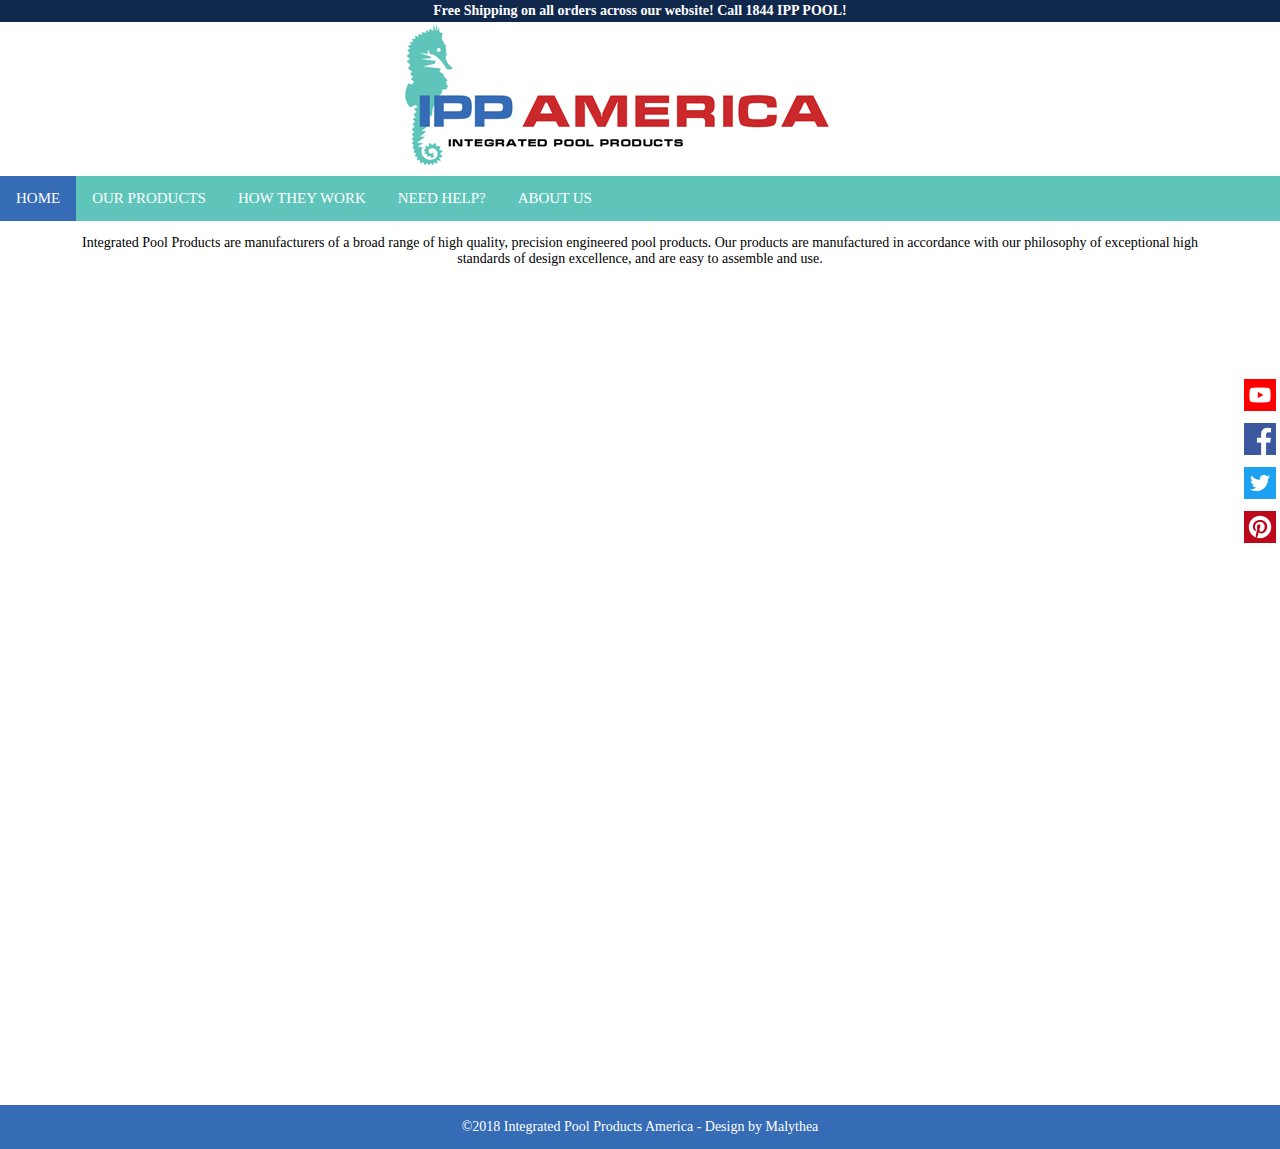
<file: index.html>
<!DOCTYPE html>
<html lang="en">
	<head> 
		<meta charset="utf-8"> 
		<meta name="viewport" content="width=device-width,initial-scale=1">
		<title>Integrated Pool Products</title>
		<meta name="Author" content="Malythea">
		<link rel="stylesheet" href="stylesheets/main.css">
		<link rel="stylesheet" href="stylesheets/header.css">
		<link rel="stylesheet" href="stylesheets/social.css">
		<link rel="stylesheet" href="stylesheets/navigation.css">
		<script src="scripts/navigation.js"></script>
	</head>
	
	<body>
	
		<div class="headdiv">
			<p>Free Shipping on all orders across our website! Call 1844 IPP POOL!</p>
			<img src="images/IPPAmerica.png">
			<!-- Navigation Bar -->
			<div class="topNavigation" id="nav">
				<a href="index.html" class="active">HOME</a>
				<a href="#">OUR PRODUCTS</a>
				<a href="#">HOW THEY WORK</a>
				<a href="troubleshooting.html">NEED HELP?</a>
				<a href="aboutIPP.html">ABOUT US</a>				
				<a href="javascript:void(0);" class="icon" onclick="changeNavigationBarType()">&#9776;</a>
			</div>	
			<!-- <input id="search" type="text" placeholder="Search..."> -->
		</div>
		
		<!-- Social Media - side bar -->
		<div class="sticky-container">
			<ul class="sticky">
				<li>
					<img src="images/youtube.png" width="32" height="32">
					<p>
						<a href="https://www.youtube.com/channel/UCxkPxULvSQn3CVs5qUknJzg" target="_blank">Subscribe on<br>YouTube</a>
					</p>
				</li>	
				<li>
					<img src="images/facebook.png" width="32" height="32">
					<p>
						<a href="https://www.facebook.com/PoolmaidUSA" target="_blank">Like Us on<br>Facebook</a>
					</p>
				</li>			
				<li>
					<img src="images/twitter.png" width="32" height="32">
					<p>
						<a href="https://twitter.com/ippamerica" target="_blank">Follow Us on<br>Twitter</a>
					</p>
				</li>
				<li>
					<img src="images/pinterest.png" width="32" height="32">
					<p>
						<a href="https://www.pinterest.com.au/PoolmaidIPP/" target="_blank">Follow Us on<br>Pinterest</a>
					</p>
				</li>
			</ul>
		</div>		
		
		<button onclick="topFunction()" id="quickNav" title="Go to Top">Top</button> 
		
		<div class="content">
			<p align=center>Integrated Pool Products are manufacturers of a broad range of high quality, precision engineered pool products. Our products are manufactured in accordance with our philosophy of exceptional high standards of design excellence, and are easy to assemble and use.</p>	
		</div>
		<p style="height:90%;"></p>	

		<div id="footer">
			<p>©2018 Integrated Pool Products America - Design by <a id="Malythea" href="https://github.com/Malythea">Malythea</a></p>
		</div>
	</body>
</html>
</file>
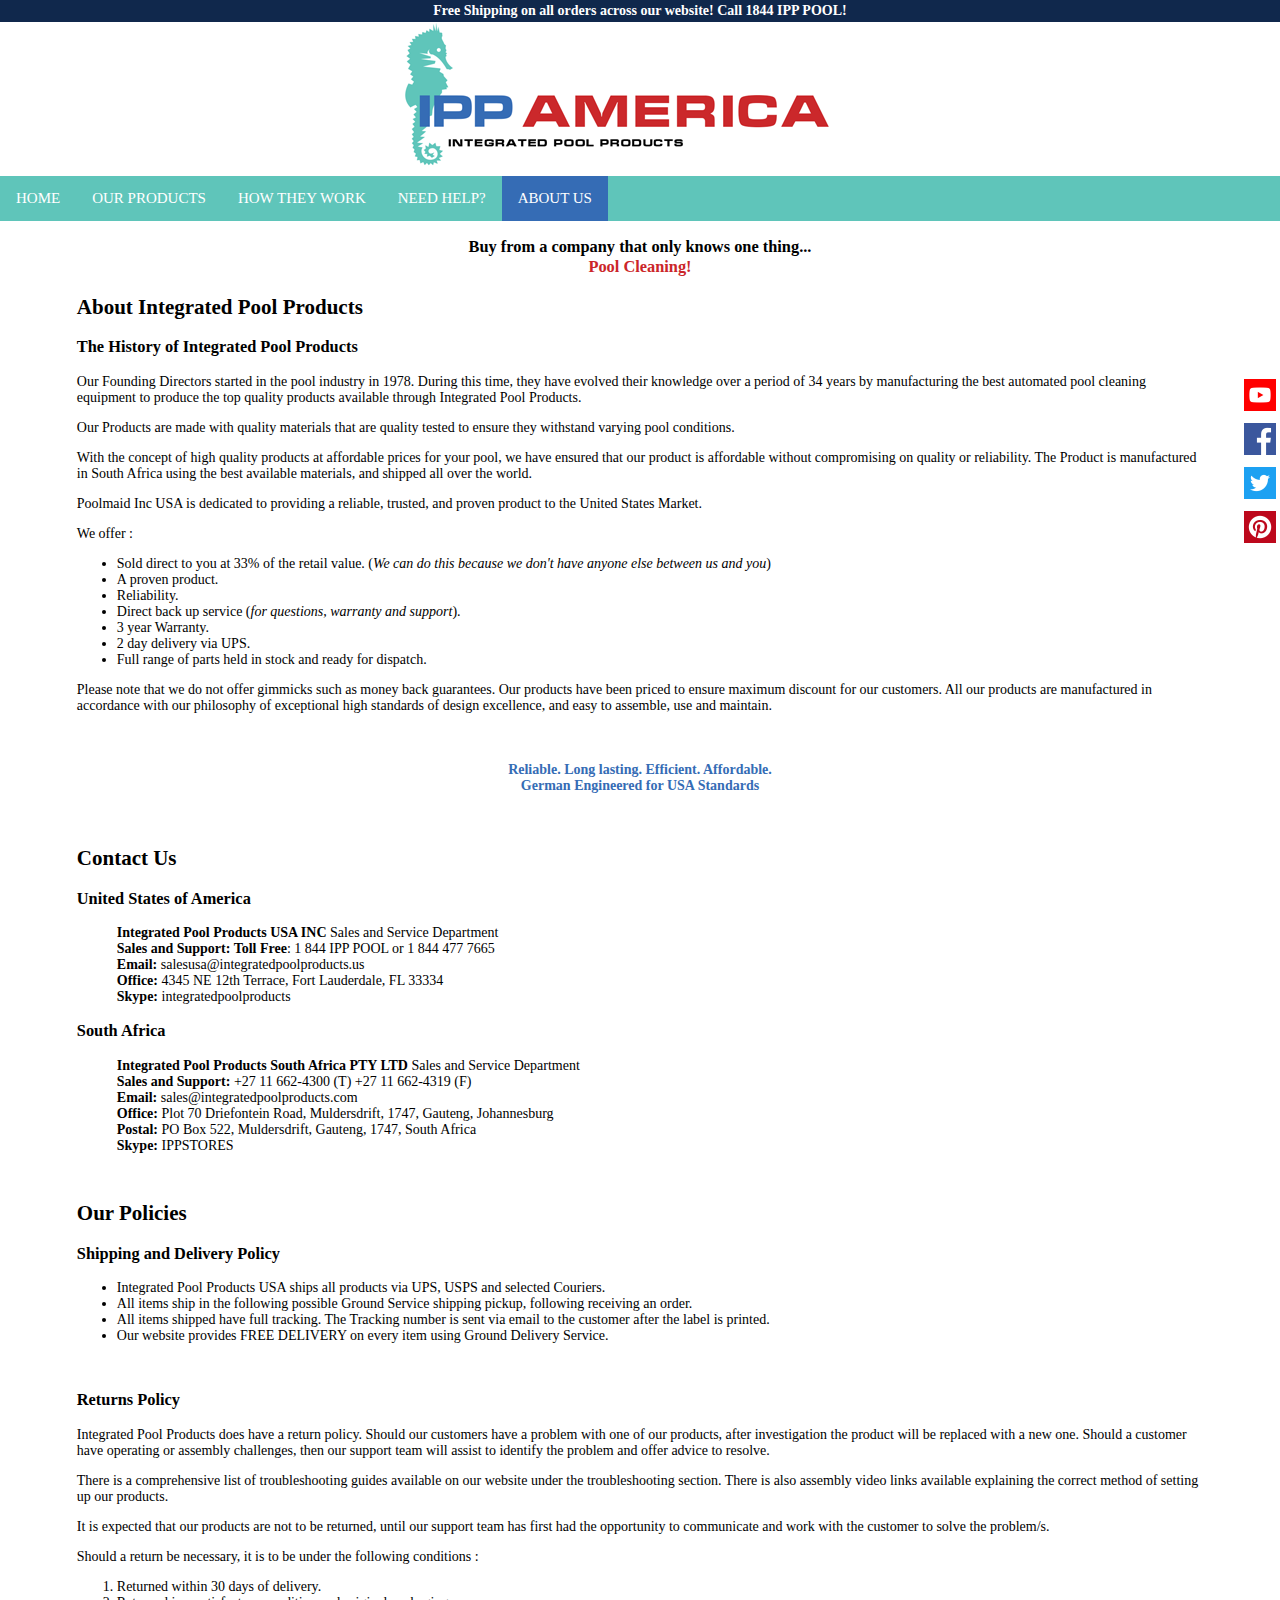
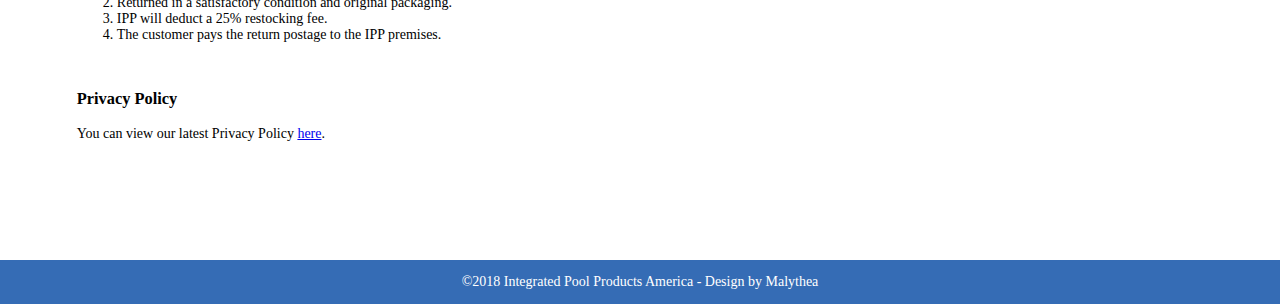
<file: aboutIPP.html>
<!DOCTYPE html>
<html lang="en">
	<head> 
		<meta charset="utf-8"> 
		<meta name="viewport" content="width=device-width,initial-scale=1">
		<title>Integrated Pool Products</title>
		<meta name="Author" content="Malythea">
		<link rel="stylesheet" href="stylesheets/main.css">
		<link rel="stylesheet" href="stylesheets/header.css">
		<link rel="stylesheet" href="stylesheets/social.css">
		<link rel="stylesheet" href="stylesheets/navigation.css">
		<script src="scripts/navigation.js"></script>
	</head>
	
	<body>
	
		<div class="headdiv">
			<p>Free Shipping on all orders across our website! Call 1844 IPP POOL!</p>
			<img src="images/IPPAmerica.png">
			<!-- Navigation Bar -->
			<div class="topNavigation" id="nav">
				<a href="index.html">HOME</a>
				<a href="#">OUR PRODUCTS</a>
				<a href="#">HOW THEY WORK</a>
				<a href="troubleshooting.html">NEED HELP?</a>
				<a href="aboutIPP.html" class="active">ABOUT US</a>				
				<a href="javascript:void(0);" class="icon" onclick="changeNavigationBarType()">&#9776;</a>
			</div>			
		</div>
		
		<!-- Social Media - side bar -->
		<div class="sticky-container">
			<ul class="sticky">
				<li>
					<img src="images/youtube.png" width="32" height="32">
					<p>
						<a href="https://www.youtube.com/channel/UCxkPxULvSQn3CVs5qUknJzg" target="_blank">Subscribe on<br>YouTube</a>
					</p>
				</li>	
				<li>
					<img src="images/facebook.png" width="32" height="32">
					<p>
						<a href="https://www.facebook.com/PoolmaidUSA" target="_blank">Like Us on<br>Facebook</a>
					</p>
				</li>			
				<li>
					<img src="images/twitter.png" width="32" height="32">
					<p>
						<a href="https://twitter.com/ippamerica" target="_blank">Follow Us on<br>Twitter</a>
					</p>
				</li>
				<li>
					<img src="images/pinterest.png" width="32" height="32">
					<p>
						<a href="https://www.pinterest.com.au/PoolmaidIPP/" target="_blank">Follow Us on<br>Pinterest</a>
					</p>
				</li>
			</ul>
		</div>		
		
		<button onclick="topFunction()" id="quickNav" title="Go to Top">Top</button> 
		
		<div class="content">
			<h3 style="text-align:center;">Buy from a company that only knows one thing...<br> <span style="color:#CB2629; font-weight:bold;">Pool Cleaning!</span></h3>
			<h2>About Integrated Pool Products</h2>
			<h3>The History of Integrated Pool Products</h3>
			<p>Our Founding Directors started in the pool industry in 1978. During this time, they have evolved their knowledge over a period of 34 years by manufacturing the best automated pool cleaning equipment to produce the top quality products available through Integrated Pool Products.</p>

			<p> Our Products are made with quality materials that are quality tested to ensure they withstand varying pool conditions.<p>
			
			<p>With the concept of high quality products at affordable prices for your pool, we have ensured that our product is affordable without compromising on quality or reliability. The Product is manufactured in South Africa using the best available materials, and shipped all over the world.</p>
			
			<p>Poolmaid Inc USA is dedicated to providing a reliable, trusted, and proven product to the United States Market.</p>
			
			<p>We offer :</p>
			<ul>
				<li>Sold direct to you at 33% of the retail value. (<em>We can do this because we don't have anyone else between us and you</em>)</li>
				<li>A proven product.</li>
				<li>Reliability.</li>
				<li>Direct back up service (<em>for questions, warranty and support</em>).</li>
				<li>3 year Warranty.</li>
				<li>2 day delivery via UPS.</li>
				<li>Full range of parts held in stock and ready for dispatch.</li>
			</ul>
			
			<p>Please note that we do not offer gimmicks such as money back guarantees. Our products have been priced to ensure maximum discount for our customers. All our products are manufactured in accordance with our philosophy of exceptional high standards of design excellence, and easy to assemble, use and maintain.</p>
			
			<br>
			<h4 style="text-align:center;color:#356CB5;">Reliable. Long lasting. Efficient. Affordable.<br>German Engineered for USA Standards</h4>
			<br>
			
			<h2>Contact Us</h2>
			<h3>United States of America</h3>
			<div>
				<ul style="list-style-type:none">
					<li><strong>Integrated Pool Products USA INC</strong> Sales and Service Department</li>
					<li><strong>Sales and Support: Toll Free</strong>: 1 844 IPP POOL or 1 844 477 7665</li>
					<li><strong>Email:</strong> salesusa@integratedpoolproducts.us</li>
					<li><strong>Office:</strong> 4345 NE 12th Terrace, Fort Lauderdale, FL 33334</li>
					<li><strong>Skype:</strong> integratedpoolproducts</li>
				</ul>
			</div>
			
			<h3>South Africa</h3>
			<div>
				<ul style="list-style-type:none">
					<li><strong>Integrated Pool Products South Africa PTY LTD</strong> Sales and Service Department</li>
					<li><strong>Sales and Support: </strong> +27 11 662-4300 (T) +27 11 662-4319 (F)</li>
					<li><strong>Email:</strong> sales@integratedpoolproducts.com</li>
					<li><strong>Office:</strong> Plot 70 Driefontein Road, Muldersdrift, 1747, Gauteng, Johannesburg</li>
					<li><strong>Postal:</strong> PO Box 522, Muldersdrift, Gauteng, 1747, South Africa</li>
					<li><strong>Skype:</strong> IPPSTORES</li>
				</ul>
			</div>			
			
			<br>
			<h2>Our Policies</h2>
			<h3 id="shippingPolicy">Shipping and Delivery Policy</h3>
			<ul>
				<li>Integrated Pool Products USA ships all products via UPS, USPS and selected Couriers.</li>
				<li>All items ship in the following possible Ground Service shipping pickup, following receiving an order.</li>
				<li>All items shipped have full tracking. The Tracking number is sent via email to the customer after the label is printed.</li>
				<li>Our website provides FREE DELIVERY on every item using Ground Delivery Service.</li>
			</ul>
			
			<br>
			
			<h3 id="returnsPolicy">Returns Policy</h3>
			<p>Integrated Pool Products does have a return policy. Should our customers have a problem with one of our products, after investigation the product will be replaced with a new one. Should a customer have operating or assembly challenges, then our support team will assist to identify the problem and offer advice to resolve.</p>

			<p>There is a comprehensive list of troubleshooting guides available on our website under the troubleshooting section. There is also assembly video links available explaining the correct method of setting up our products.</p>

			<p>It is expected that our products are not to be returned, until our support team has first had the opportunity to communicate and work with the customer to solve the problem/s.</p> 

			<p>Should a return be necessary, it is to be under the following conditions :</p>
			<ol>
				<li>Returned within 30 days of delivery.</li>
				<li>Returned in a satisfactory condition and original packaging.</li>
				<li>IPP will deduct a 25% restocking fee.</li>
				<li>The customer pays the return postage to the IPP premises.</li>
			</ol>
			
			<br>
			
			<h3 id="privacyPolicy">Privacy Policy</h3>
			<p>You can view our latest Privacy Policy <a href="#">here</a>.</p>
		</div>
		<p style="height:10%;"></p>	
		
		<div id="footer">
			<p>©2018 Integrated Pool Products America - Design by <a id="Malythea" href="https://github.com/Malythea">Malythea</a></p>
		</div>
	</body>
</html>
</file>
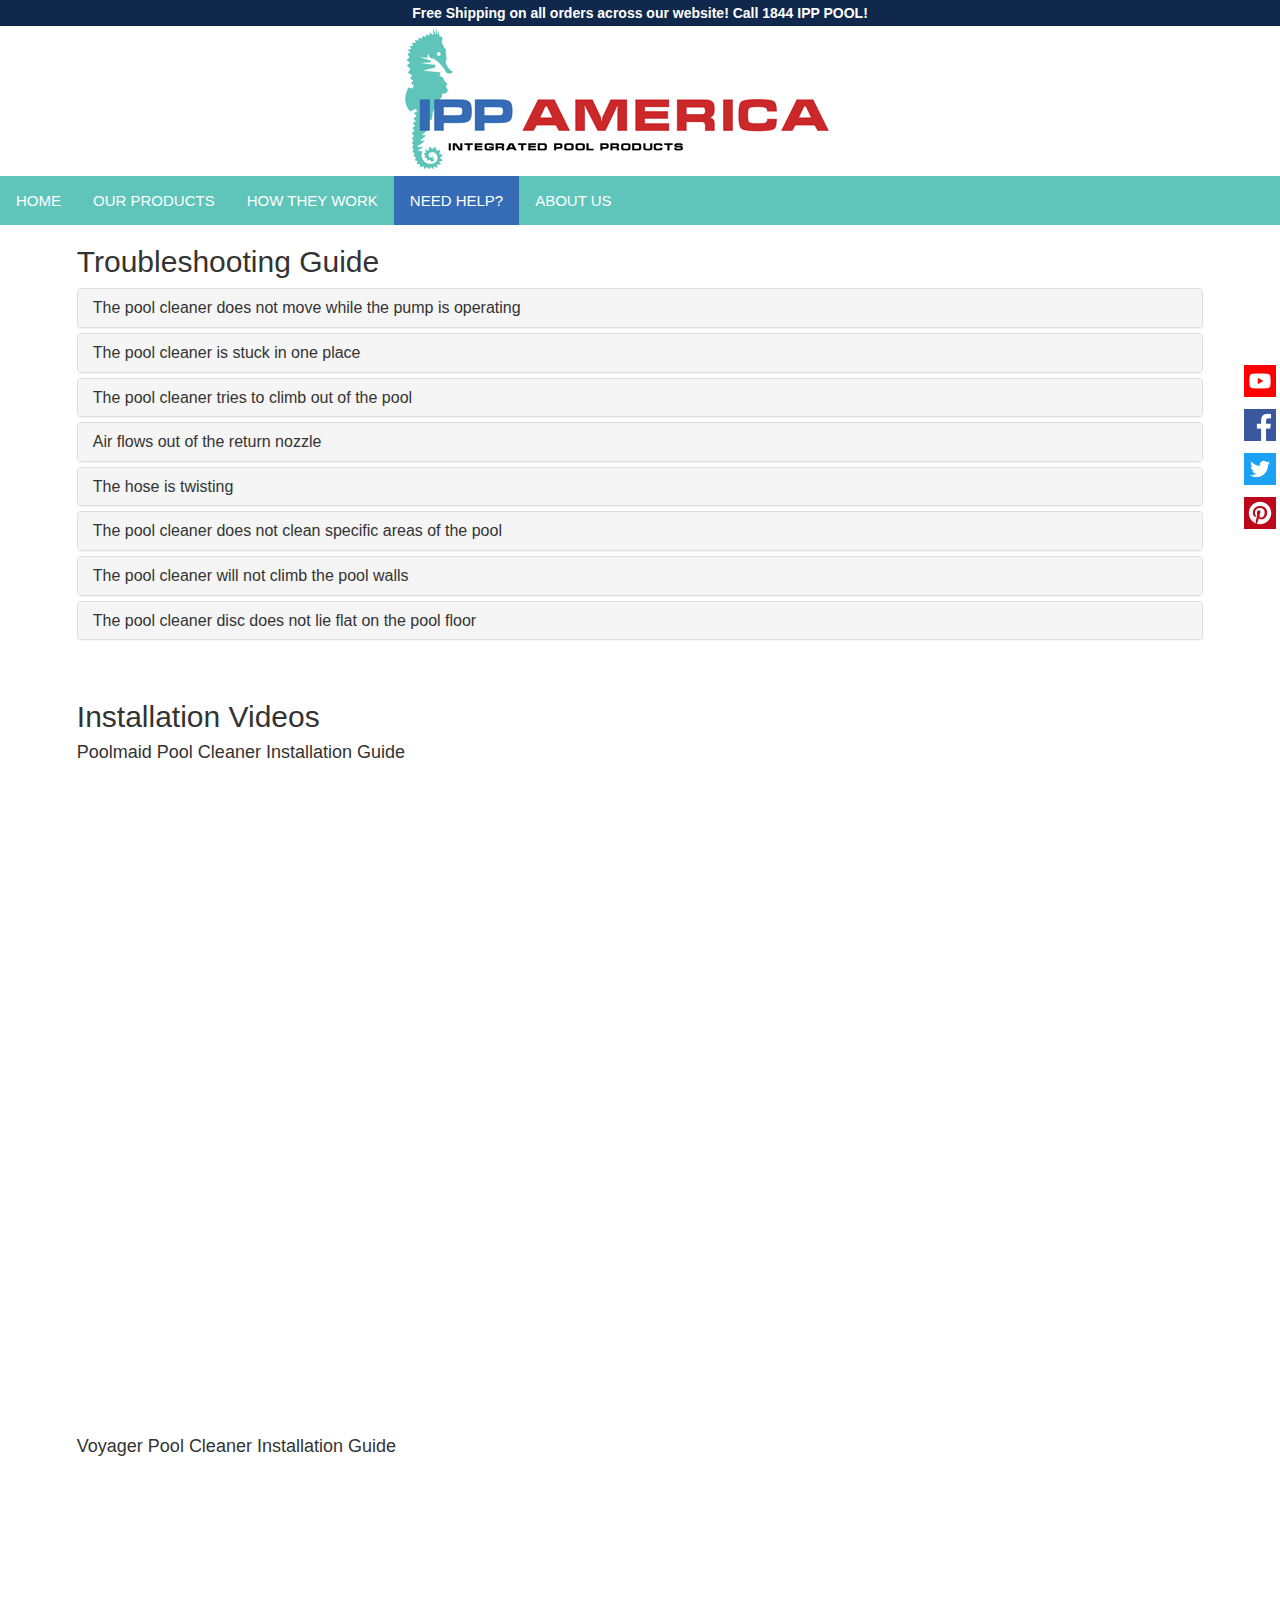
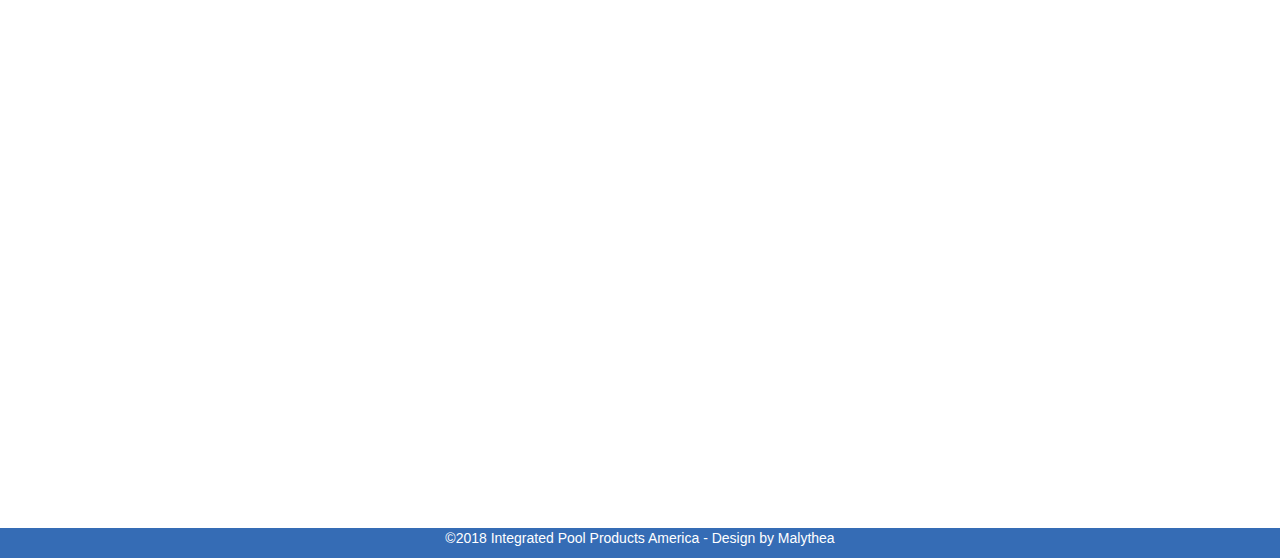
<file: troubleshooting.html>
<!DOCTYPE html>
<html lang="en">
	<head> 
		<meta charset="utf-8"> 
		<meta name="viewport" content="width=device-width,initial-scale=1">
		<title>Integrated Pool Products</title>
		<meta name="Author" content="Malythea">
		<link rel="stylesheet" href="stylesheets/main.css">
		<link rel="stylesheet" href="stylesheets/header.css">
		<link rel="stylesheet" href="stylesheets/social.css">
		<link rel="stylesheet" href="stylesheets/navigation.css">
		<link rel="stylesheet" href="https://maxcdn.bootstrapcdn.com/bootstrap/3.3.7/css/bootstrap.min.css">
		<script src="https://ajax.googleapis.com/ajax/libs/jquery/3.3.1/jquery.min.js"></script>
		<script src="https://maxcdn.bootstrapcdn.com/bootstrap/3.3.7/js/bootstrap.min.js"></script>
		<script src="scripts/navigation.js"></script>
	</head>
	
	<body>
	
		<div class="headdiv">
			<p>Free Shipping on all orders across our website! Call 1844 IPP POOL!</p>
			<img src="images/IPPAmerica.png">
			<!-- Navigation Bar -->
			<div class="topNavigation" id="nav">
				<a href="index.html">HOME</a>
				<a href="#">OUR PRODUCTS</a>
				<a href="#">HOW THEY WORK</a>
				<a href="troubleshooting.html" class="active">NEED HELP?</a>
				<a href="aboutIPP.html">ABOUT US</a>				
				<a href="javascript:void(0);" class="icon" onclick="changeNavigationBarType()">&#9776;</a>
			</div>			
		</div>
		
		<!-- Social Media - side bar -->
		<div class="sticky-container">
			<ul class="sticky">
				<li>
					<img src="images/youtube.png" width="32" height="32">
					<p>
						<a href="https://www.youtube.com/channel/UCxkPxULvSQn3CVs5qUknJzg" target="_blank">Subscribe on<br>YouTube</a>
					</p>
				</li>	
				<li>
					<img src="images/facebook.png" width="32" height="32">
					<p>
						<a href="https://www.facebook.com/PoolmaidUSA" target="_blank">Like Us on<br>Facebook</a>
					</p>
				</li>			
				<li>
					<img src="images/twitter.png" width="32" height="32">
					<p>
						<a href="https://twitter.com/ippamerica" target="_blank">Follow Us on<br>Twitter</a>
					</p>
				</li>
				<li>
					<img src="images/pinterest.png" width="32" height="32">
					<p>
						<a href="https://www.pinterest.com.au/PoolmaidIPP/" target="_blank">Follow Us on<br>Pinterest</a>
					</p>
				</li>
			</ul>
		</div>		
		
		<button onclick="topFunction()" id="quickNav" title="Go to Top">Top</button> 
		
		<div class="content">

			<h2>Troubleshooting Guide</h2>
			<div class="panel-group" id="accordion">
				<div class="panel panel-default">
					<div class="panel-heading">
						<h4 class="panel-title">
							<a data-toggle="collapse" data-parent="#accordion" href="#collapse1">The pool cleaner does not move while the pump is operating</a>
						</h4>
					</div>
					<div id="collapse1" class="panel-collapse collapse">
						<div class="panel-body">
							<p>There may be numerous reasons why the pool cleaner does not move. Kindly check the following in an attempt to isolate the problem being experienced.</p>
							<ol>								
								<li>Ensure that the hose is connected to the weir/suction properly</li>
								<li>Clear the hammer/flapper chamber of any obstacles or debris.</li>
								<li>Ensure that all the hoses are connected properly by lifting the hose at each connection whilst connected to the suction and listening for a hissing sound, when the pump is running. Push the hose connections together to tighten them.</li>
								<li>Ensure that there is no air trapped in the hose.</li>
								<li>Ensure that no hose sections are damaged.</li>
								<li>Ensure that there is no debris stuck inside the hose.</li>
								<li>Ensure that the leaf basket is empty.</li>
								<li>Backwash the filter (please ensure that the pool cleaner is disconnected from the weir when backwashing).</li>
								<li>Ensure the cleaners disc/skirt rotates freely (Voyager only) as the cleaner will not operate properly if the disc/skirt has not been fitted correctly i.e. between the footpad and the side intakes.</li>
								<li>Ensure that the disc/skirt is assembled correctly. The fins must face upward and you should be able to read the word 'Top'.</li>
							</ol>
						</div>
					</div>
				</div>
				
				<div class="panel panel-default">
					<div class="panel-heading">
						<h4 class="panel-title">
							<a data-toggle="collapse" data-parent="#accordion" href="#collapse2">The pool cleaner is stuck in one place</a>
						</h4>
					</div>
					<div id="collapse2" class="panel-collapse collapse">
						<div class="panel-body">
							<p>There may be numerous reasons why the pool cleaner sticks in one place. Kindly check the following in an attempt to isolate the problem being experienced.</p>
							<ol>
								<li>Ensure that there is enough hose to cover the distance from the weir to the furthest point in the pool plus one extra section of hose.</li>
								<li>Adjust the bump strip and/or deflector assembly to a lower or higher position to ensure that the cleaner deflects off of the obstacle.</li>
								<li>Decrease suction by slowly opening the flow equaliser, manual valves only. Not applicable for automatic 45 degree valve.</li>
								<li>Adjust the return nozzle to drive the cleaner away from the obstacle by rotating the nozzle toward the hose and facing it upwards to increase the ripple on the surface of the water.</li>
								<li>If the cleaner does not clean specific areas of the pool's shallow end, direct the aim flow downward to eliminate the ripple on the surface of the water.</li>
								<li>Turn the hoses a quarter turn (90°) at each hose connection, please ensure the hose is turned in one direction only either clockwise or anti-clockwise.</li>
							</ol>
						</div>
					</div>
				</div>
				
				<div class="panel panel-default">
					<div class="panel-heading">
						<h4 class="panel-title">
							<a data-toggle="collapse" data-parent="#accordion" href="#collapse3">The pool cleaner tries to climb out of the pool</a>
						</h4>
					</div>
					<div id="collapse3" class="panel-collapse collapse">
						<div class="panel-body">
							<ol>
								<li>Open the flow equalizer slowly and adjust the float to a lower position.</li>
								<li>Automatic 45 degree valve - please remove the s</li>
							</ol>
						</div>
					</div>
				</div>
				
				<div class="panel panel-default">
					<div class="panel-heading">
						<h4 class="panel-title">
							<a data-toggle="collapse" data-parent="#accordion" href="#collapse4">Air flows out of the return nozzle</a>
						</h4>
					</div>
					<div id="collapse4" class="panel-collapse collapse">
						<div class="panel-body">
							<ol>
								<li>Check the hose for leaks.</li>
								<li>Ensure the hose sections are tightly connected.</li>
								<li>Check the O-ring at the pump and replace it if it is worn or damaged.</li>
								<li>Call pool professional to locate suction leak on suction line.</li>
							</ol>
						</div>
					</div>
				</div>
				
				<div class="panel panel-default">
					<div class="panel-heading">
						<h4 class="panel-title">
							<a data-toggle="collapse" data-parent="#accordion" href="#collapse5">The hose is twisting</a>
						</h4>
					</div>
					<div id="collapse5" class="panel-collapse collapse">
						<div class="panel-body">
							<ol>
								<li>Turn the hoses a quarter turn (90°) at each hose connection, please ensure the hose is turned in one direction only either clockwise or anti-clockwise.</li>
								<li>The hose may twist if it has been coiled tightly during storage. To stop it twisting, detach the hose sections and lay them flat on the ground for a day in bright sunshine. Reassemble and use as normal.</li>
							</ol>
						</div>
					</div>
				</div>	
				
				<div class="panel panel-default">
					<div class="panel-heading">
						<h4 class="panel-title">
							<a data-toggle="collapse" data-parent="#accordion" href="#collapse6">The pool cleaner does not clean specific areas of the pool</a>
						</h4>
					</div>
					<div id="collapse6" class="panel-collapse collapse">
						<div class="panel-body">
							<ol>
								<li>Rotate the hose connection at the weir one complete turn (one 360° turn). Repeat if necessary.</li>
							</ol>
						</div>
					</div>
				</div>

				<div class="panel panel-default">
					<div class="panel-heading">
						<h4 class="panel-title">
							<a data-toggle="collapse" data-parent="#accordion" href="#collapse7">The pool cleaner will not climb the pool walls</a>
						</h4>
					</div>
					<div id="collapse7" class="panel-collapse collapse">
						<div class="panel-body">
							<ol>
								<li>Ensure that the footpad is fitted properly to the cleaner.</li>
								<li>If the radius between the pool floor and the wall is too narrow the cleaner will not climb the wall. To solve this, connect a Poolmaid Square Pool Attachment to the cleaner. If the angle is too steep (90°), a Poolmaid Xplorer turbine pool cleaner may be required instead - please note the Xplorer will only clean the floor of this type of pool.</li>
							</ol>
						</div>
					</div>
				</div>	
				
				<div class="panel panel-default">
					<div class="panel-heading">
						<h4 class="panel-title">
							<a data-toggle="collapse" data-parent="#accordion" href="#collapse8">The pool cleaner disc does not lie flat on the pool floor</a>
						</h4>
					</div>
					<div id="collapse8" class="panel-collapse collapse">
						<div class="panel-body">
							<ol>
								<li>Adjust the clip-on weight and/or float until the balance of the units is correct, i.e. the disc lies flat on the pool floor.</li>
								<li>Ensure that the hose does not have any air trapped in it.</li>
								<li>If the disc is curled, remove it and lay it flat in the hot sun or pour hot water over it.</li>
							</ol>
						</div>
					</div>
				</div>	
			</div> 
			
			<br>
			
			<h2>Installation Videos</h2>
			<h4>Poolmaid Pool Cleaner Installation Guide</h4>
			<div style="position:relative;height:0;padding-bottom:56.25%">
				<iframe src="https://www.youtube.com/embed/14qd5L-svkA?ecver=2" style="position:absolute;width:100%;height:100%;left:0" width="640" height="360" frameborder="0" allow="autoplay; encrypted-media" allowfullscreen></iframe>
			</div>
			<br>
			<h4>Voyager Pool Cleaner Installation Guide</h4>
			<div style="position:relative;height:0;padding-bottom:56.25%">
				<iframe src="https://www.youtube.com/embed/eNVUMDI_pdE?ecver=2" style="position:absolute;width:100%;height:100%;left:0" width="640" height="360" frameborder="0" allow="autoplay; encrypted-media" allowfullscreen></iframe>
			</div>
		</div>
		<p style="height:2%;"></p>	
		
		<div id="footer">
			<p>©2018 Integrated Pool Products America - Design by <a id="Malythea" href="https://github.com/Malythea">Malythea</a></p>
		</div>
	</body>
</html>
</file>
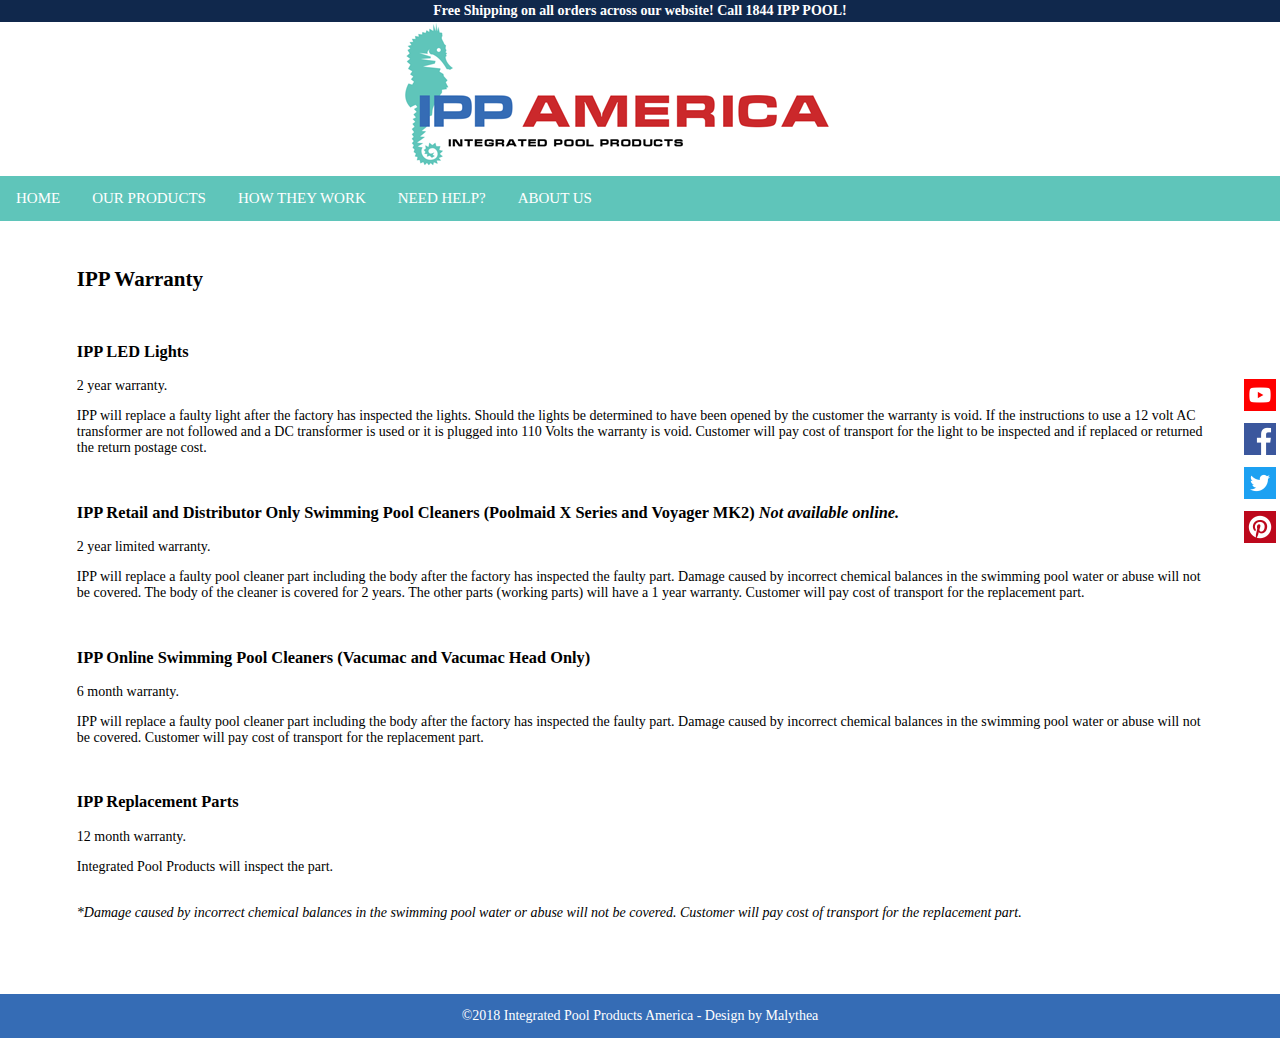
<file: warranty.html>
<!DOCTYPE html>
<html lang="en">
	<head> 
		<meta charset="utf-8"> 
		<meta name="viewport" content="width=device-width,initial-scale=1">
		<title>Integrated Pool Products</title>
		<meta name="Author" content="Malythea">
		<link rel="stylesheet" href="stylesheets/main.css">
		<link rel="stylesheet" href="stylesheets/header.css">
		<link rel="stylesheet" href="stylesheets/social.css">
		<link rel="stylesheet" href="stylesheets/navigation.css">
		<script src="scripts/navigation.js"></script>
	</head>
	
	<body>
	
		<div class="headdiv">
			<p>Free Shipping on all orders across our website! Call 1844 IPP POOL!</p>
			<img src="images/IPPAmerica.png">
			<!-- Navigation Bar -->
			<div class="topNavigation" id="nav">
				<a href="index.html">HOME</a>
				<a href="#">OUR PRODUCTS</a>
				<a href="#">HOW THEY WORK</a>
				<a href="troubleshooting.html">NEED HELP?</a>
				<a href="aboutIPP.html">ABOUT US</a>				
				<a href="javascript:void(0);" class="icon" onclick="changeNavigationBarType()">&#9776;</a>
			</div>			
		</div>
		
		<!-- Social Media - side bar -->
		<div class="sticky-container">
			<ul class="sticky">
				<li>
					<img src="images/youtube.png" width="32" height="32">
					<p>
						<a href="https://www.youtube.com/channel/UCxkPxULvSQn3CVs5qUknJzg" target="_blank">Subscribe on<br>YouTube</a>
					</p>
				</li>	
				<li>
					<img src="images/facebook.png" width="32" height="32">
					<p>
						<a href="https://www.facebook.com/PoolmaidUSA" target="_blank">Like Us on<br>Facebook</a>
					</p>
				</li>			
				<li>
					<img src="images/twitter.png" width="32" height="32">
					<p>
						<a href="https://twitter.com/ippamerica" target="_blank">Follow Us on<br>Twitter</a>
					</p>
				</li>
				<li>
					<img src="images/pinterest.png" width="32" height="32">
					<p>
						<a href="https://www.pinterest.com.au/PoolmaidIPP/" target="_blank">Follow Us on<br>Pinterest</a>
					</p>
				</li>
			</ul>
		</div>		
		
		<button onclick="topFunction()" id="quickNav" title="Go to Top">Top</button> 
		
		<div class="content">
			<br>
			<h2>IPP Warranty</h2>
			<br>
			
			<h3>IPP LED Lights </h3>
			<p>2 year warranty.</p>
			<p>IPP will replace a faulty light after the factory has inspected the lights. Should the lights be determined to have been opened by the customer the warranty is void. If the instructions to use a 12 volt AC transformer are not followed and a DC transformer is used or it is plugged into 110 Volts the warranty is void. Customer will pay cost of transport for the light to be inspected and if replaced or returned the return postage cost.</p>
			<br>
			
			<h3>IPP Retail and Distributor Only Swimming Pool Cleaners (Poolmaid X Series and Voyager MK2) <em>Not available online.</em></h3>
			<p>2 year limited warranty.</p>
			<p>IPP will replace a faulty pool cleaner part including the body after the factory has inspected the faulty part. Damage caused by incorrect chemical balances in the swimming pool water or abuse will not be covered. The body of the cleaner is covered for 2 years. The other parts (working parts) will have a 1 year warranty. Customer will pay cost of transport for the replacement part.</p>
			<br>
			
			<h3>IPP Online Swimming Pool Cleaners (Vacumac and Vacumac Head Only)</h3>
			<p>6 month warranty.</p>
			<p>IPP will replace a faulty pool cleaner part including the body after the factory has inspected the faulty part. Damage caused by incorrect chemical balances in the swimming pool water or abuse will not be covered.  Customer will pay cost of transport for the replacement part.</p>
			<br>
			
			<h3>IPP Replacement Parts</h3>
			<p>12 month warranty.</p>
			<p>Integrated Pool Products will inspect the part.</p>
			<br>
			
			<em>*Damage caused by incorrect chemical balances in the swimming pool water or abuse will not be covered. Customer will pay cost of transport for the replacement part.</em>
			<br>
		</div>
		<p style="height:5%;"></p>	
		
		<div id="footer">
			<p>©2018 Integrated Pool Products America - Design by <a id="Malythea" href="https://github.com/Malythea">Malythea</a></p>
		</div>
	</body>
</html>
</file>
<file: stylesheets/main.css>
html {
	height: 100%;
	padding: 0;
	margin: 0;
}

body {
	background-color: white;
	font-family: verdana;
	font-size: 14px;
	margin: 0 0 0 0;
	padding: 0 0 0 0;
	height: 100%;
	position: relative;
}

.content {
	margin-left: 6%;
	margin-right: 6%;
}
/* Use pixels when we are too small to ensure no overlap from side menu */
@media screen and ( max-width: 650px ){
    .content {
        margin-left: 45px;
		margin-right: 45px;
    }
}

#footer {
    padding: 0 0 0 0;	
    margin: 0 0 0 0;
	overflow: auto;
	width: 100%;
	display: block;
	bottom: 0;
	background-color: #356CB5;
    color: white;
	text-align: center;
}
</file>
<file: stylesheets/header.css>
.headdiv {
	margin: 0 0 0 0;
	position: relative;
	margin-bottom: 1%;
	width: 100%;	
	text-align: center;
}

.headdiv img {
	position: relative;
	display: inline-block;
	z-index: 1;
	width: 100%;
	height: auto;
	min-width: 200px;
	max-width: 500px;
}

.headdiv p {
	height: 10%;
	width: 100%;
	margin: 0 0 0 0;
	padding-top: 3px;
	padding-bottom: 3px;
	text-align: center;
	font-size: 14px;
	font-weight: bold;
	color: white;
	background-color: #10284C;	
}

#search {
	position: relative;
	float: right;
	margin-top: 4px;
	margin-right: 1%;
	border-radius: 15px;
}

input[type=text] {
    width: 20%;
    -webkit-transition: width 0.4s ease-in-out;
    transition: width 0.4s ease-in-out;
}

input[type=text]:focus {
    width: 30%;
}

#footer a, a:visited, a:hover {
	color: white;
	text-decoration: none;
}
</file>
<file: stylesheets/social.css>
.sticky-container{
    padding: 0px;
    margin: 0px;
    position: fixed;
    right: -130px;
    top: 40%;
    width:210px;
    z-index: 1100;
}
.sticky li{
    list-style-type:none;
    background-color:#fff;
    color:#efefef;
    height:43px;
    padding:0px;
    margin:0px 0px 1px 0px;
    -webkit-transition:all 0.25s ease-in-out;
    -moz-transition:all 0.25s ease-in-out;
    -o-transition:all 0.25s ease-in-out;
    transition:all 0.25s ease-in-out;
    cursor:pointer;
}
.sticky li:hover{
    margin-left:-115px;
}
.sticky li img{
    float:left;
    margin:5px 4px;
    margin-right:5px;
}
.sticky li p{
    padding-top:5px;
    margin:0px;
    line-height:16px;
    font-size:11px;
}
.sticky li p a{
    text-decoration:none;
    color:#2C3539;
}
.sticky li p a:hover{
    text-decoration:underline;
}
</file>
<file: stylesheets/navigation.css>
.topNavigation {
	padding: 0;
	margin: 0;
	font-size: 15px;
	overflow: hidden;
	background-color: #5FC5BA;
}

.topNavigation a {
	float: left;
	display: block;
	text-align: center;
	color: white;
	padding: 14px 16px;
	text-decoration: none;
}

.topNavigation a:visited {
	color: white;
}

.topNavigation a:hover {
    background-color: #356CB5;
	color: white;
}

.topNavigation .active {
	background-color: #356CB5;
	color: white;
}

.topNavigation .icon {
	display: none;
}

@media screen and (max-width: 650px) {
	.topNavigation a:not(:first-child) {
		display: none;
	}
	.topNavigation a.icon {
		float: right;
		display: block;
	}
}

@media screen and (max-width: 650px) {
	.topNavigation.responsive {
		position: relative;
	}
	.topNavigation.responsive a.icon {
		position: absolute;
		right: 0;
		top: 0;
	}
	.topNavigation.responsive a {
		float: none;
		display: block;
		text-align: left;
	}
}

#quickNav {
    display: none; 
    position: fixed;
    bottom: 20px;
    right: 30px;
    z-index: 99;
    border: none;
    outline: none;
    background-color: #CB2629;
    color: white;
    cursor: pointer;
    padding: 15px;
    border-radius: 10px;
    font-size: 18px;
}

#quickNav:hover {
    background-color: #10284C;
}
</file>
